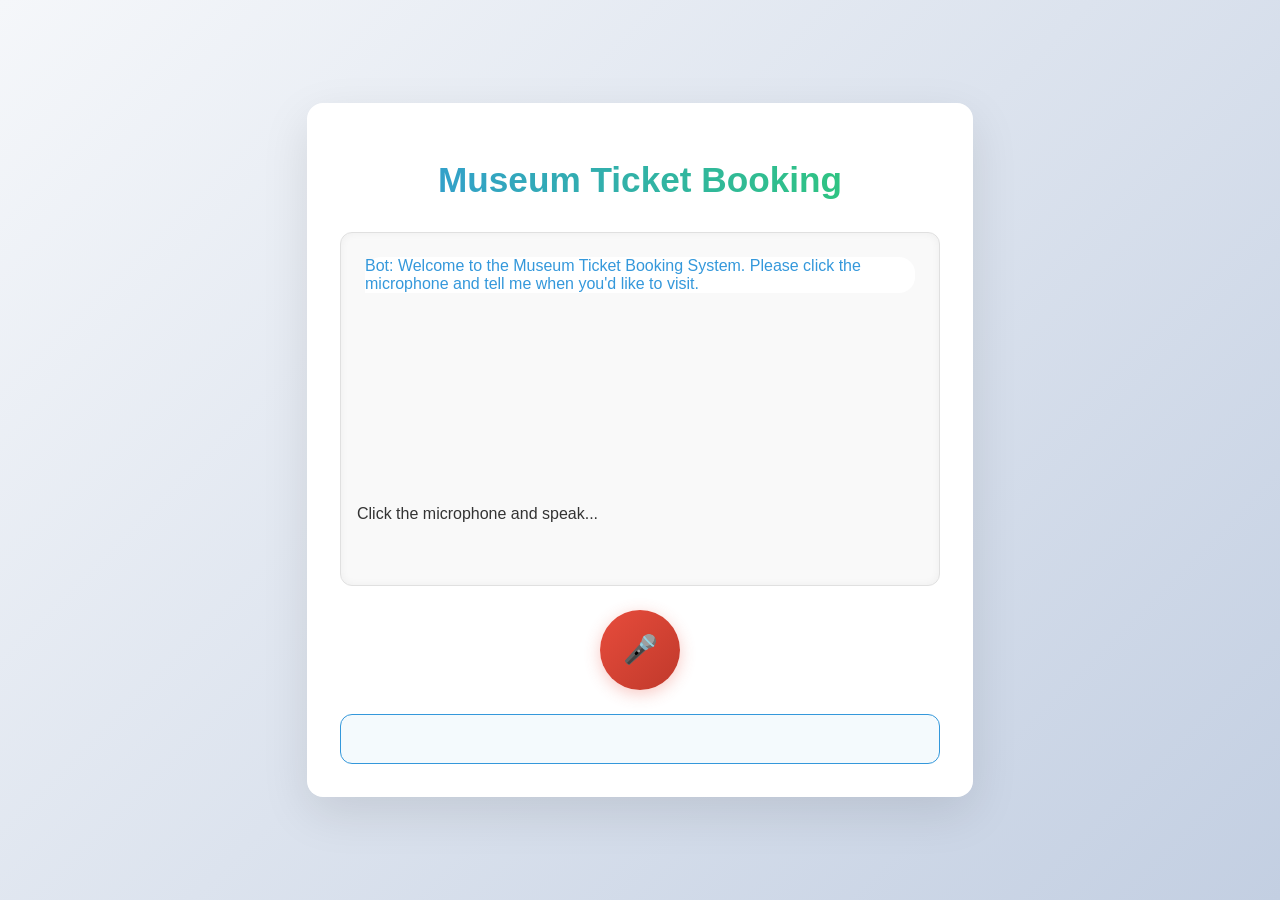
<file: index.html>
<!DOCTYPE html>
<html lang="en">
<head>
    <meta charset="UTF-8">
    <meta name="viewport" content="width=device-width, initial-scale=1.0">
    <title>Museum Ticket Booking Chatbot</title>
    <link rel="stylesheet" href="style.css">
</head>
<body>
    <div class="container">
        <h1>Museum Ticket Booking</h1>
        <div id="chat-container">
            <div id="chat-messages"></div>
            <div id="status">Click the microphone and speak...</div>
        </div>
        <button id="mic-button" class="mic-off">🎤</button>
        <div id="booking-summary"></div>
    </div>
    <script src="app.js"></script>
</body>
</html>
</file>
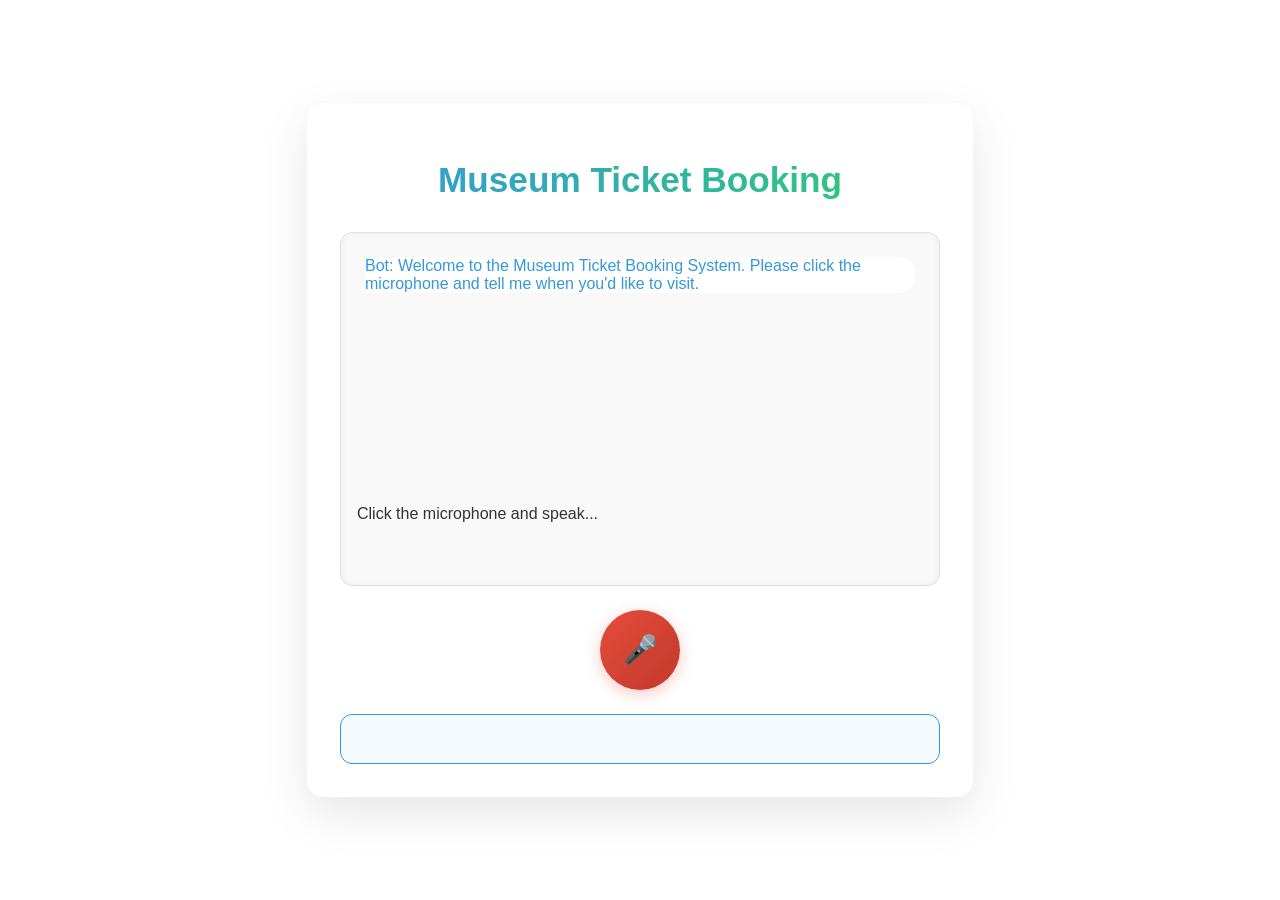
<file: index-with-background.html>
<!DOCTYPE html>
<html lang="en">
<head>
    <meta charset="UTF-8" />
    <meta name="viewport" content="width=device-width, initial-scale=1" />
    <title>Museum Ticket Booking Chatbot</title>
    <link rel="stylesheet" href="style.css" />
    <link rel="stylesheet" href="style-with-background.css" />
</head>
<body>
    <div class="container">
        <h1>Museum Ticket Booking</h1>
        <div id="chat-container">
            <div id="chat-messages"></div>
            <div id="status">Click the microphone and speak...</div>
        </div>
        <button id="mic-button" class="mic-off">🎤</button>
        <div id="booking-summary"></div>
    </div>
    <script src="app.js"></script>
</body>
</html>
</file>
<file: style.css>
/* Modern Museum Booking System Styles */
:root {
  --primary: #3498db;
  --secondary: #2ecc71;
  --danger: #e74c3c;
  --dark: #2c3e50;
  --light: #ecf0f1;
  --gray: #95a5a6;
}

body {
  font-family: 'Segoe UI', Tahoma, Geneva, Verdana, sans-serif;
  display: flex;
  justify-content: center;
  align-items: center;
  min-height: 100vh;
  margin: 0;
  background: linear-gradient(135deg, #f5f7fa 0%, #c3cfe2 100%);
  color: #333;
}

.container {
  width: 90%;
  max-width: 600px;
  background: white;
  padding: 2rem;
  border-radius: 1rem;
  box-shadow: 0 1rem 3rem rgba(0,0,0,0.1);
  backdrop-filter: blur(0.5rem);
  border: 1px solid rgba(255,255,255,0.3);
}

h1 {
  text-align: center;
  color: var(--dark);
  margin-bottom: 2rem;
  font-weight: 600;
  font-size: 2.2rem;
  background: linear-gradient(to right, var(--primary), var(--secondary));
  -webkit-background-clip: text;
  background-clip: text;
  color: transparent;
}

/* Chat container styles */
#chat-container {
  margin: 1.5rem 0;
  min-height: 20rem;
  border: 1px solid #e0e0e0;
  border-radius: 0.75rem;
  padding: 1rem;
  background: #f9f9f9;
  box-shadow: inset 0 0 0.5rem rgba(0,0,0,0.05);
}

#chat-messages {
  min-height: 15rem;
  max-height: 20rem;
  overflow-y: auto;
  padding: 0.5rem;
}

/* Message bubbles */
.message {
  margin: 0.5rem 0;
  padding: 0.75rem 1rem;
  border-radius: 1rem;
  max-width: 80%;
  box-shadow: 0 0.125rem 0.25rem rgba(0,0,0,0.05);
  border: 1px solid #e0e0e0;
  animation: fadeIn 0.3s ease;
}

.bot-message {
  background: white;
  color: var(--primary);
  border-radius: 1rem 1rem 1rem 0;
  border-color: rgba(52, 152, 219, 0.2);
}

.user-message {
  background: white;
  color: var(--secondary);
  border-radius: 1rem 1rem 0 1rem;
  margin-left: auto;
  border-color: rgba(46, 204, 113, 0.2);
}

/* Microphone button */
#mic-button {
  display: block;
  width: 5rem;
  height: 5rem;
  margin: 1.5rem auto;
  border-radius: 50%;
  border: none;
  background: linear-gradient(135deg, var(--danger), #c0392b);
  color: white;
  font-size: 1.75rem;
  cursor: pointer;
  transition: all 0.3s ease;
  box-shadow: 0 0.25rem 1rem rgba(231, 76, 60, 0.3);
}

#mic-button.mic-on {
  background: linear-gradient(135deg, var(--secondary), #27ae60);
  transform: scale(1.1);
  box-shadow: 0 0.25rem 1.25rem rgba(46, 204, 113, 0.4);
}

/* Booking summary */
#booking-summary {
  margin-top: 1.5rem;
  padding: 1.5rem;
  border: 1px solid var(--primary);
  border-radius: 0.75rem;
  background: rgba(52, 152, 219, 0.05);
  animation: fadeIn 0.5s ease;
}

/* Payment methods */
.payment-methods {
  display: flex;
  justify-content: center;
  gap: 1rem;
  margin: 1.5rem 0;
  flex-wrap: wrap;
}

.payment-methods button {
  padding: 0.75rem 1.5rem;
  border: none;
  border-radius: 2rem;
  color: white;
  font-weight: 500;
  cursor: pointer;
  transition: all 0.3s;
}

.payment-methods button:hover {
  transform: translateY(-0.125rem);
}

/* Animations */
@keyframes fadeIn {
  from { opacity: 0; transform: translateY(0.625rem); }
  to { opacity: 1; transform: translateY(0); }
}

/* Responsive adjustments */
@media (max-width: 480px) {
  .container {
    padding: 1.5rem;
  }
  
  .payment-methods {
    flex-direction: column;
    align-items: center;
  }
}
</file>
<file: style-with-background.css>
body {
    font-family: 'Segoe UI', Tahoma, Geneva, Verdana, sans-serif;
    display: flex;
    justify-content: center;
    align-items: center;
    min-height: 100vh;
    margin: 0;
    background: linear-gradient(135deg, #f5f7fa 0%, #c3cfe2 100%);
    color: #333;
    background-image: url('https://images.unsplash.com/photo-1506744038136-46273834b3fb?auto=format&fit=crop&w=1470&q=80');
    background-size: cover;
    background-position: center;
    background-repeat: no-repeat;
    background-attachment: fixed;
}
</file>
